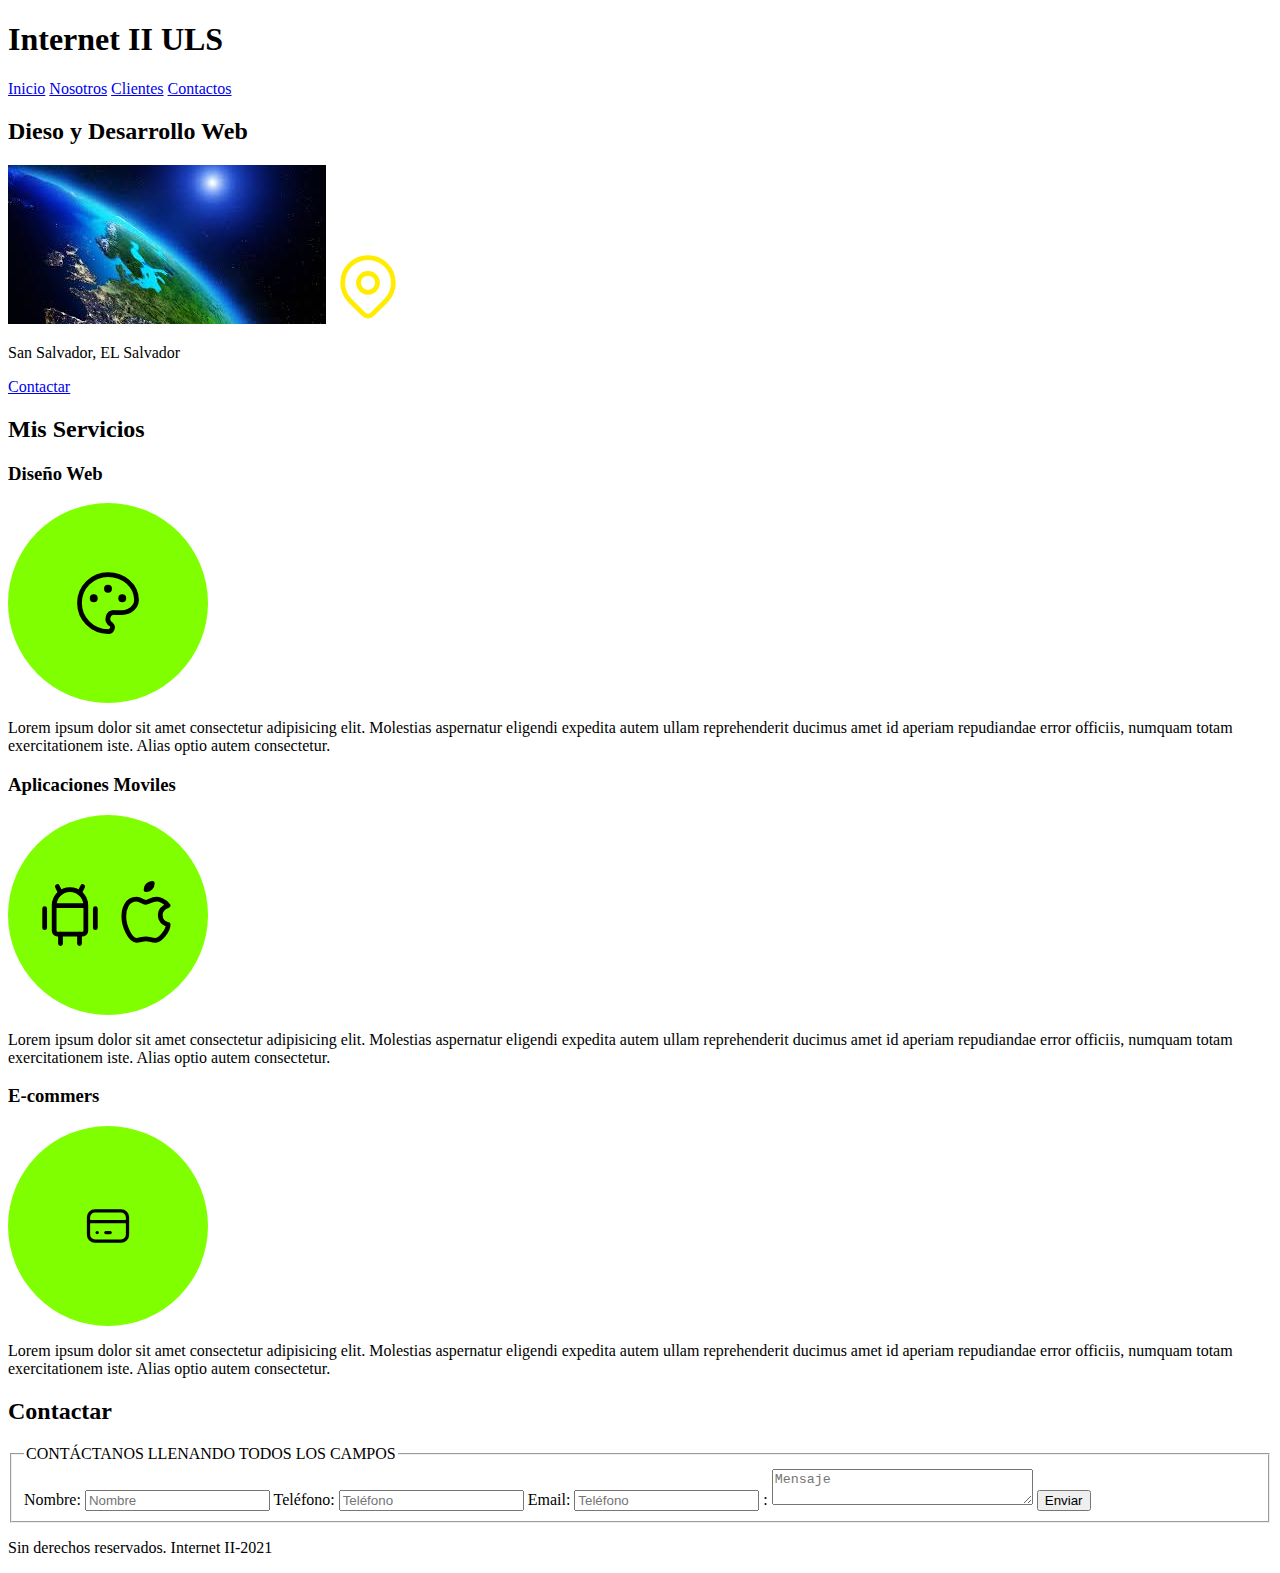
<file: desarrolloWebII/index.html>
<!DOCTYPE html>
<html lang="en">

<head>
    <meta charset="UTF-8">
    <meta name="viewport" content="width=device-width, initial-scale=1.0">
    <title>Desarrollo Web</title>
    <link rel="stylesheet" href="css/style.css">
</head>

<body>
    <header>
        <h1>Internet II ULS</h1>
    </header>
    <nav class="nav-main">
        <!--Menu de navegacion-->
        <a class="nav-link" href="#">Inicio</a>
        <a class="nav-link" href="#">Nosotros</a>
        <a class="nav-link" href="#">Clientes</a>
        <a class="nav-link" href="#">Contactos</a>
    </nav>
    <section>
        <h2>Dieso y Desarrollo Web</h2>
        <!--MAP,Palett,android,apple,card-->
    </section>
    <img src="img/descarga.jpeg" alt="Imagen principal">
    <svg xmlns="http://www.w3.org/2000/svg" class="icon icon-tabler icon-tabler-map-pin" width="76" height="76" viewBox="0 0 24 24" stroke-width="1.5" stroke="#ffec00" fill="none" stroke-linecap="round" stroke-linejoin="round">
        <path stroke="none" d="M0 0h24v24H0z" fill="none"/>
        <circle cx="12" cy="11" r="3" />
        <path d="M17.657 16.657l-4.243 4.243a2 2 0 0 1 -2.827 0l-4.244 -4.243a8 8 0 1 1 11.314 0z" />
      </svg>
    <p>San Salvador, EL Salvador</p>

    <a class="btn" href="#">Contactar</a>
    <main>
        <h2>Mis Servicios</h2>
        <section>
            <h3>Diseño Web</h3>
            <div class="circle">
                <svg xmlns="http://www.w3.org/2000/svg" class="icon icon-tabler icon-tabler-palette" width="76" height="76" viewBox="0 0 24 24" stroke-width="1.5" stroke="#000000" fill="none" stroke-linecap="round" stroke-linejoin="round">
                    <path stroke="none" d="M0 0h24v24H0z" fill="none"/>
                    <path d="M12 21a9 9 0 1 1 0 -18a9 8 0 0 1 9 8a4.5 4 0 0 1 -4.5 4h-2.5a2 2 0 0 0 -1 3.75a1.3 1.3 0 0 1 -1 2.25" />
                    <circle cx="7.5" cy="10.5" r=".5" fill="currentColor" />
                    <circle cx="12" cy="7.5" r=".5" fill="currentColor" />
                    <circle cx="16.5" cy="10.5" r=".5" fill="currentColor" />
                  </svg>
            </div>
            <p>Lorem ipsum dolor sit amet consectetur adipisicing elit. Molestias aspernatur eligendi expedita autem ullam reprehenderit ducimus amet id aperiam repudiandae error officiis, numquam totam exercitationem iste. Alias optio autem consectetur.</p>
        </section>
        <section>
            <h3>Aplicaciones Moviles</h3>
            <div class="circle">
                <svg xmlns="http://www.w3.org/2000/svg" class="icon icon-tabler icon-tabler-brand-android" width="76" height="76" viewBox="0 0 24 24" stroke-width="1.5" stroke="#000000" fill="none" stroke-linecap="round" stroke-linejoin="round">
                    <path stroke="none" d="M0 0h24v24H0z" fill="none"/>
                    <line x1="4" y1="10" x2="4" y2="16" />
                    <line x1="20" y1="10" x2="20" y2="16" />
                    <path d="M7 9h10v8a1 1 0 0 1 -1 1h-8a1 1 0 0 1 -1 -1v-8a5 5 0 0 1 10 0" />
                    <line x1="8" y1="3" x2="9" y2="5" />
                    <line x1="16" y1="3" x2="15" y2="5" />
                    <line x1="9" y1="18" x2="9" y2="21" />
                    <line x1="15" y1="18" x2="15" y2="21" />
                  </svg>
                <svg xmlns="http://www.w3.org/2000/svg" class="icon icon-tabler icon-tabler-brand-apple" width="76" height="76" viewBox="0 0 24 24" stroke-width="1.5" stroke="#000000" fill="none" stroke-linecap="round" stroke-linejoin="round">
                    <path stroke="none" d="M0 0h24v24H0z" fill="none"/>
                    <path d="M9 7c-3 0 -4 3 -4 5.5c0 3 2 7.5 4 7.5c1.088 -.046 1.679 -.5 3 -.5c1.312 0 1.5 .5 3 .5s4 -3 4 -5c-.028 -.01 -2.472 -.403 -2.5 -3c-.019 -2.17 2.416 -2.954 2.5 -3c-1.023 -1.492 -2.951 -1.963 -3.5 -2c-1.433 -.111 -2.83 1 -3.5 1c-.68 0 -1.9 -1 -3 -1z" />
                    <path d="M12 4a2 2 0 0 0 2 -2a2 2 0 0 0 -2 2" />
                  </svg>
            </div>
            <p>Lorem ipsum dolor sit amet consectetur adipisicing elit. Molestias aspernatur eligendi expedita autem ullam reprehenderit ducimus amet id aperiam repudiandae error officiis, numquam totam exercitationem iste. Alias optio autem consectetur.</p>
        </section>
        <section>
            <h3>E-commers</h3>
            <div class="circle">
                <svg xmlns="http://www.w3.org/2000/svg" class="icon icon-tabler icon-tabler-credit-card" width="52" height="52" viewBox="0 0 24 24" stroke-width="1.5" stroke="#000000" fill="none" stroke-linecap="round" stroke-linejoin="round">
                    <path stroke="none" d="M0 0h24v24H0z" fill="none"/>
                    <rect x="3" y="5" width="18" height="14" rx="3" />
                    <line x1="3" y1="10" x2="21" y2="10" />
                    <line x1="7" y1="15" x2="7.01" y2="15" />
                    <line x1="11" y1="15" x2="13" y2="15" />
                  </svg>
            </div>
            <p>Lorem ipsum dolor sit amet consectetur adipisicing elit. Molestias aspernatur eligendi expedita autem ullam reprehenderit ducimus amet id aperiam repudiandae error officiis, numquam totam exercitationem iste. Alias optio autem consectetur.</p>
        </section>
    </main>
    <!--Formulario-->
    <h2>Contactar</h2>
    <form action="">
        <fieldset>
            <legend>CONTÁCTANOS LLENANDO TODOS LOS CAMPOS</legend>
            <label for="nombre">Nombre: </label>
            <input type="text" placeholder="Nombre">
            <label for="telefono">Teléfono: </label>
            <input type="tel" placeholder="Teléfono">
            <label for="email">Email: </label>
            <input type="email" placeholder="Teléfono">
            <label for="mensaje">: </label>
            <textarea name="" id="mensaje" cols="30" rows="2" placeholder="Mensaje"></textarea>
            <input type="submit" value="Enviar">
        </fieldset>
    </form>
    <footer>
        <p>Sin derechos reservados. Internet II-2021</p>
    </footer>

</body>

</html>
</file>
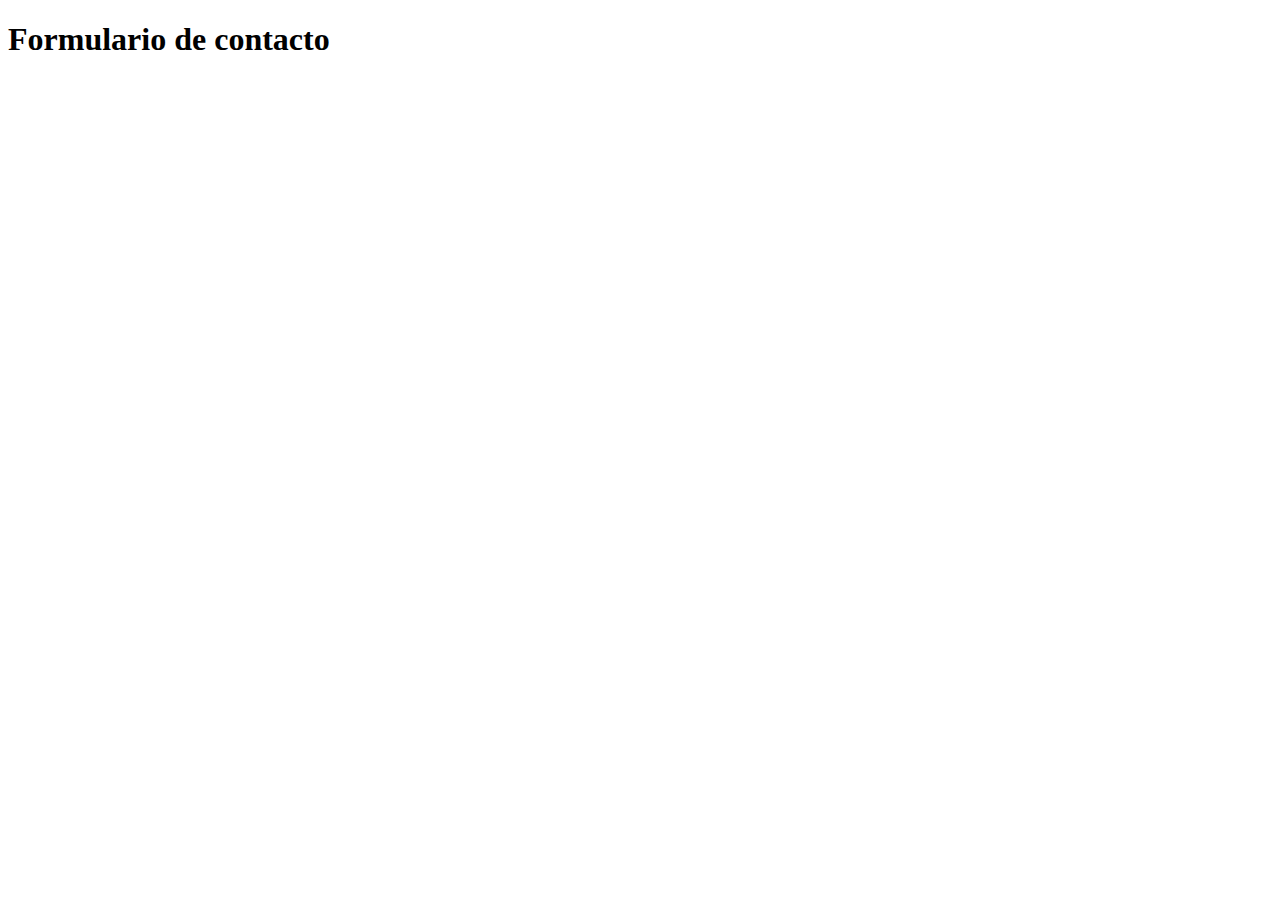
<file: desarrolloWebII/registrarte.html>
<!DOCTYPE html>
<html lang="en">

<head>
    <meta charset="UTF-8">
    <meta http-equiv="X-UA-Compatible" content="IE=edge">
    <meta name="viewport" content="width=device-width, initial-scale=1.0">
    <title>Document</title>
</head>

<body>
    <h1>Formulario de contacto</h1>
</body>

</html>
</file>
<file: desarrolloWebII/css/style.css>
.circle {
    height: 200px;
    width: 200px;
    background-color: chartreuse;
    border-radius: 100px;
    display: flex;
    justify-content: center;
    align-items: center;
}
</file>
